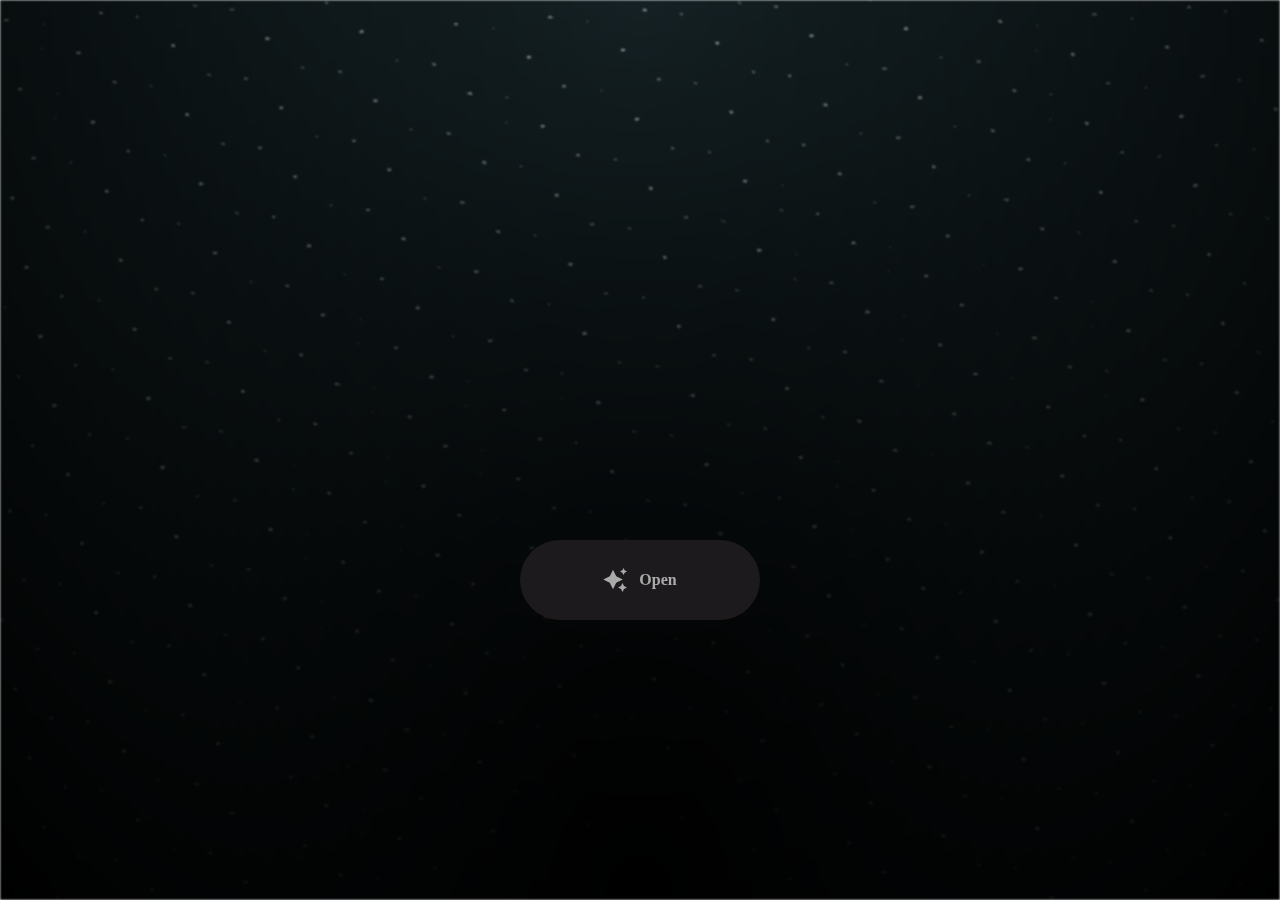
<file: flowers-for-someone-main/index.html>
<html lang="en">

<head>
  <meta charset="UTF-8">
  <meta name="viewport" content="width=device-width, initial-scale=1.0">
  <link rel="shortcut icon" href="images/474224126_966670042068655_6313735457146355794_n.jpg" type="image/x-icon">
  <link rel="stylesheet" href="css/index.css">

  <!-- Document Title -->
  <title>FOR MITAA</title>
</head>

<body>
  <!-- Background -->
  <div class="night"></div>

  <!-- Title -->
  <h1 class="title"></h1>
  <h2 class="b"><span id="b"></span></h2>

  <!-- Button -->
  <div style="position: absolute; top: 60vh; width: 100%; display: flex; justify-content: center;">
    <a href="flower.html" class="btn">
      <svg height="24" width="24" fill="#FFFFFF" viewBox="0 0 24 24" data-name="Layer 1" id="Layer_1" class="sparkle">
        <path
          d="M10,21.236,6.755,14.745.264,11.5,6.755,8.255,10,1.764l3.245,6.491L19.736,11.5l-6.491,3.245ZM18,21l1.5,3L21,21l3-1.5L21,18l-1.5-3L18,18l-3,1.5ZM19.333,4.667,20.5,7l1.167-2.333L24,3.5,21.667,2.333,20.5,0,19.333,2.333,17,3.5Z">
        </path>
      </svg>

      <span class="text">Open</span>
    </a>
  </div>

  <audio autoplay>
    
    <source src="/e.mp3" type="audio/MP3">
  
  </audio>

  <script src="js/index.js"></script>
</body>

</html>
</file>
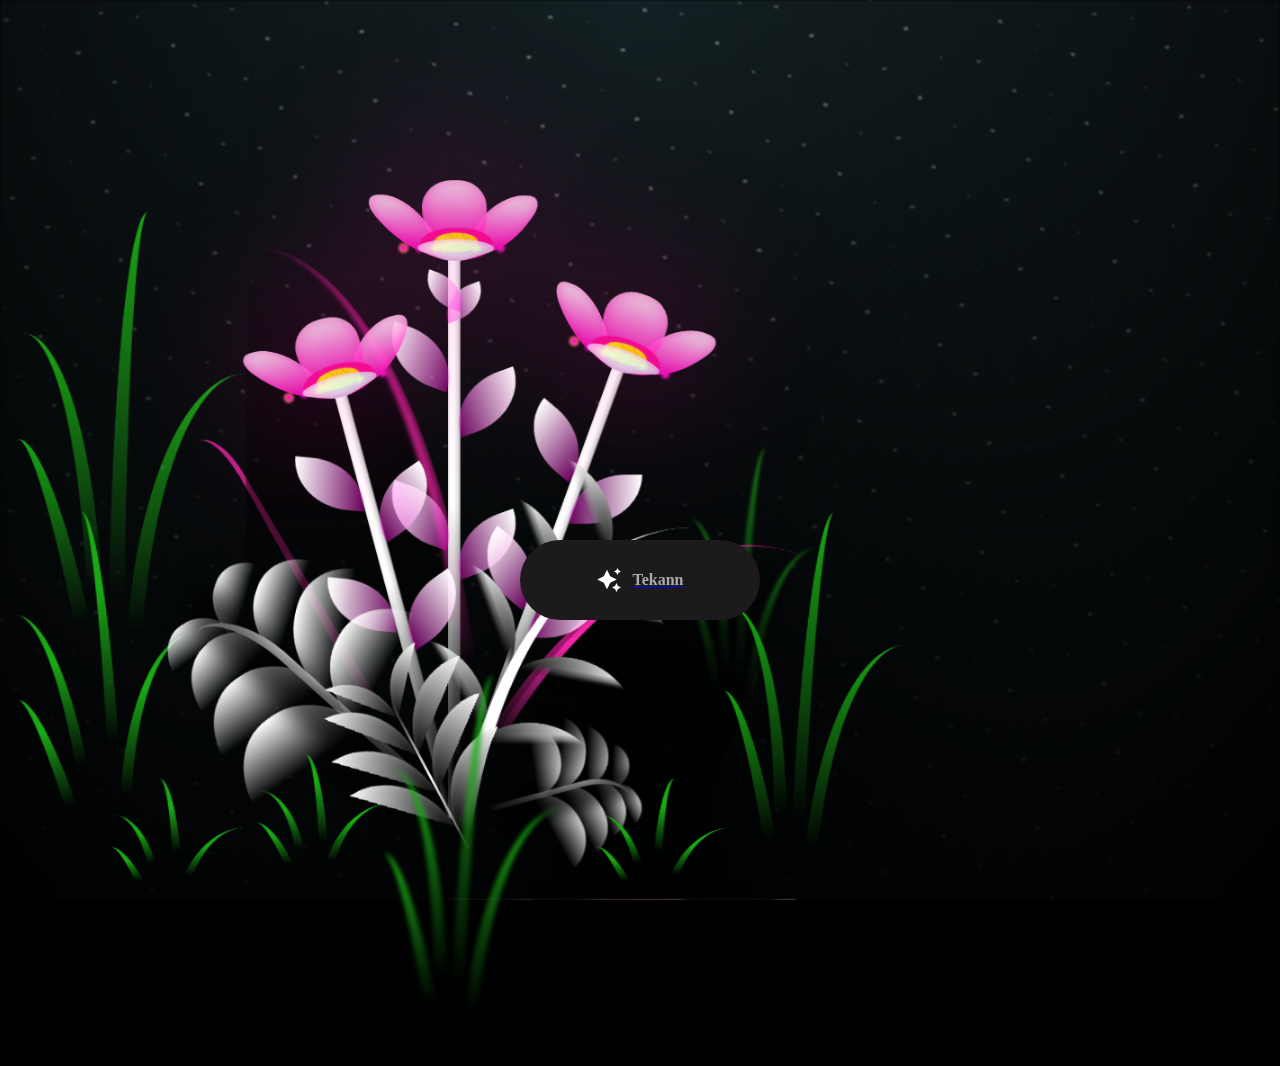
<file: flowers-for-someone-main/flower.html>
<!DOCTYPE html>
<html lang="en">

<head>
  <meta charset="UTF-8">
  <meta http-equiv="X-UA-Compatible" content="IE=edge">
  <meta name="viewport" content="width=device-width, initial-scale=1.0">
  <link rel="shortcut icon" href="images/474224126_966670042068655_6313735457146355794_n.jpg" type="image/x-icon">
  <link rel="stylesheet" href="css/style.css">

  <!-- Document Title -->
  <title>HBD SAYANG</title>
</head>

<body class="not-loaded">
  <!-- Background -->
  <div class="night"></div>

  <!-- Flower -->
  <div class="flowers">
    <div class="flower flower--1">
      <div class="flower__leafs flower__leafs--1">
        <div class="flower__leaf flower__leaf--1"></div>
        <div class="flower__leaf flower__leaf--2"></div>
        <div class="flower__leaf flower__leaf--3"></div>
        <div class="flower__leaf flower__leaf--4"></div>
        <div class="flower__white-circle"></div>

        <div class="flower__light flower__light--1"></div>
        <div class="flower__light flower__light--2"></div>
        <div class="flower__light flower__light--3"></div>
        <div class="flower__light flower__light--4"></div>
        <div class="flower__light flower__light--5"></div>
        <div class="flower__light flower__light--6"></div>
        <div class="flower__light flower__light--7"></div>
        <div class="flower__light flower__light--8"></div>

      </div>
      <div class="flower__line">
        <div class="flower__line__leaf flower__line__leaf--1"></div>
        <div class="flower__line__leaf flower__line__leaf--2"></div>
        <div class="flower__line__leaf flower__line__leaf--3"></div>
        <div class="flower__line__leaf flower__line__leaf--4"></div>
        <div class="flower__line__leaf flower__line__leaf--5"></div>
        <div class="flower__line__leaf flower__line__leaf--6"></div>
      </div>
    </div>

    <div class="flower flower--2">
      <div class="flower__leafs flower__leafs--2">
        <div class="flower__leaf flower__leaf--1"></div>
        <div class="flower__leaf flower__leaf--2"></div>
        <div class="flower__leaf flower__leaf--3"></div>
        <div class="flower__leaf flower__leaf--4"></div>
        <div class="flower__white-circle"></div>

        <div class="flower__light flower__light--1"></div>
        <div class="flower__light flower__light--2"></div>
        <div class="flower__light flower__light--3"></div>
        <div class="flower__light flower__light--4"></div>
        <div class="flower__light flower__light--5"></div>
        <div class="flower__light flower__light--6"></div>
        <div class="flower__light flower__light--7"></div>
        <div class="flower__light flower__light--8"></div>

      </div>
      <div class="flower__line">
        <div class="flower__line__leaf flower__line__leaf--1"></div>
        <div class="flower__line__leaf flower__line__leaf--2"></div>
        <div class="flower__line__leaf flower__line__leaf--3"></div>
        <div class="flower__line__leaf flower__line__leaf--4"></div>
      </div>
    </div>

    <div class="flower flower--3">
      <div class="flower__leafs flower__leafs--3">
        <div class="flower__leaf flower__leaf--1"></div>
        <div class="flower__leaf flower__leaf--2"></div>
        <div class="flower__leaf flower__leaf--3"></div>
        <div class="flower__leaf flower__leaf--4"></div>
        <div class="flower__white-circle"></div>

        <div class="flower__light flower__light--1"></div>
        <div class="flower__light flower__light--2"></div>
        <div class="flower__light flower__light--3"></div>
        <div class="flower__light flower__light--4"></div>
        <div class="flower__light flower__light--5"></div>
        <div class="flower__light flower__light--6"></div>
        <div class="flower__light flower__light--7"></div>
        <div class="flower__light flower__light--8"></div>

      </div>
      <div class="flower__line">
        <div class="flower__line__leaf flower__line__leaf--1"></div>
        <div class="flower__line__leaf flower__line__leaf--2"></div>
        <div class="flower__line__leaf flower__line__leaf--3"></div>
        <div class="flower__line__leaf flower__line__leaf--4"></div>
      </div>
    </div>

    <div class="grow-ans" style="--d:1.2s">
      <div class="flower__g-long">
        <div class="flower__g-long__top"></div>
        <div class="flower__g-long__bottom"></div>
      </div>
    </div>

    <div class="growing-grass">
      <div class="flower__grass flower__grass--1">
        <div class="flower__grass--top"></div>
        <div class="flower__grass--bottom"></div>
        <div class="flower__grass__leaf flower__grass__leaf--1"></div>
        <div class="flower__grass__leaf flower__grass__leaf--2"></div>
        <div class="flower__grass__leaf flower__grass__leaf--3"></div>
        <div class="flower__grass__leaf flower__grass__leaf--4"></div>
        <div class="flower__grass__leaf flower__grass__leaf--5"></div>
        <div class="flower__grass__leaf flower__grass__leaf--6"></div>
        <div class="flower__grass__leaf flower__grass__leaf--7"></div>
        <div class="flower__grass__leaf flower__grass__leaf--8"></div>
        <div class="flower__grass__overlay"></div>
      </div>
    </div>

    <div class="growing-grass">
      <div class="flower__grass flower__grass--2">
        <div class="flower__grass--top"></div>
        <div class="flower__grass--bottom"></div>
        <div class="flower__grass__leaf flower__grass__leaf--1"></div>
        <div class="flower__grass__leaf flower__grass__leaf--2"></div>
        <div class="flower__grass__leaf flower__grass__leaf--3"></div>
        <div class="flower__grass__leaf flower__grass__leaf--4"></div>
        <div class="flower__grass__leaf flower__grass__leaf--5"></div>
        <div class="flower__grass__leaf flower__grass__leaf--6"></div>
        <div class="flower__grass__leaf flower__grass__leaf--7"></div>
        <div class="flower__grass__leaf flower__grass__leaf--8"></div>
        <div class="flower__grass__overlay"></div>
      </div>
    </div>

    <div class="grow-ans" style="--d:2.4s">
      <div class="flower__g-right flower__g-right--1">
        <div class="leaf"></div>
      </div>
    </div>

    <div class="grow-ans" style="--d:2.8s">
      <div class="flower__g-right flower__g-right--2">
        <div class="leaf"></div>
      </div>
    </div>

    <div class="grow-ans" style="--d:2.8s">
      <div class="flower__g-front">
        <div class="flower__g-front__leaf-wrapper flower__g-front__leaf-wrapper--1">
          <div class="flower__g-front__leaf"></div>
        </div>
        <div class="flower__g-front__leaf-wrapper flower__g-front__leaf-wrapper--2">
          <div class="flower__g-front__leaf"></div>
        </div>
        <div class="flower__g-front__leaf-wrapper flower__g-front__leaf-wrapper--3">
          <div class="flower__g-front__leaf"></div>
        </div>
        <div class="flower__g-front__leaf-wrapper flower__g-front__leaf-wrapper--4">
          <div class="flower__g-front__leaf"></div>
        </div>
        <div class="flower__g-front__leaf-wrapper flower__g-front__leaf-wrapper--5">
          <div class="flower__g-front__leaf"></div>
        </div>
        <div class="flower__g-front__leaf-wrapper flower__g-front__leaf-wrapper--6">
          <div class="flower__g-front__leaf"></div>
        </div>
        <div class="flower__g-front__leaf-wrapper flower__g-front__leaf-wrapper--7">
          <div class="flower__g-front__leaf"></div>
        </div>
        <div class="flower__g-front__leaf-wrapper flower__g-front__leaf-wrapper--8">
          <div class="flower__g-front__leaf"></div>
        </div>
        <div class="flower__g-front__line"></div>
      </div>
    </div>

    <div class="grow-ans" style="--d:3.2s">
      <div class="flower__g-fr">
        <div class="leaf"></div>
        <div class="flower__g-fr__leaf flower__g-fr__leaf--1"></div>
        <div class="flower__g-fr__leaf flower__g-fr__leaf--2"></div>
        <div class="flower__g-fr__leaf flower__g-fr__leaf--3"></div>
        <div class="flower__g-fr__leaf flower__g-fr__leaf--4"></div>
        <div class="flower__g-fr__leaf flower__g-fr__leaf--5"></div>
        <div class="flower__g-fr__leaf flower__g-fr__leaf--6"></div>
        <div class="flower__g-fr__leaf flower__g-fr__leaf--7"></div>
        <div class="flower__g-fr__leaf flower__g-fr__leaf--8"></div>
      </div>
    </div>

    <div class="long-g long-g--0">
      <div class="grow-ans" style="--d:3s">
        <div class="leaf leaf--0"></div>
      </div>
      <div class="grow-ans" style="--d:2.2s">
        <div class="leaf leaf--1"></div>
      </div>
      <div class="grow-ans" style="--d:3.4s">
        <div class="leaf leaf--2"></div>
      </div>
      <div class="grow-ans" style="--d:3.6s">
        <div class="leaf leaf--3"></div>
      </div>
    </div>

    <div class="long-g long-g--1">
      <div class="grow-ans" style="--d:3.6s">
        <div class="leaf leaf--0"></div>
      </div>
      <div class="grow-ans" style="--d:3.8s">
        <div class="leaf leaf--1"></div>
      </div>
      <div class="grow-ans" style="--d:4s">
        <div class="leaf leaf--2"></div>
      </div>
      <div class="grow-ans" style="--d:4.2s">
        <div class="leaf leaf--3"></div>
      </div>
    </div>

    <div class="long-g long-g--2">
      <div class="grow-ans" style="--d:4s">
        <div class="leaf leaf--0"></div>
      </div>
      <div class="grow-ans" style="--d:4.2s">
        <div class="leaf leaf--1"></div>
      </div>
      <div class="grow-ans" style="--d:4.4s">
        <div class="leaf leaf--2"></div>
      </div>
      <div class="grow-ans" style="--d:4.6s">
        <div class="leaf leaf--3"></div>
      </div>
    </div>

    <div class="long-g long-g--3">
      <div class="grow-ans" style="--d:4s">
        <div class="leaf leaf--0"></div>
      </div>
      <div class="grow-ans" style="--d:4.2s">
        <div class="leaf leaf--1"></div>
      </div>
      <div class="grow-ans" style="--d:3s">
        <div class="leaf leaf--2"></div>
      </div>
      <div class="grow-ans" style="--d:3.6s">
        <div class="leaf leaf--3"></div>
      </div>
    </div>

    <div class="long-g long-g--4">
      <div class="grow-ans" style="--d:4s">
        <div class="leaf leaf--0"></div>
      </div>
      <div class="grow-ans" style="--d:4.2s">
        <div class="leaf leaf--1"></div>
      </div>
      <div class="grow-ans" style="--d:3s">
        <div class="leaf leaf--2"></div>
      </div>
      <div class="grow-ans" style="--d:3.6s">
        <div class="leaf leaf--3"></div>
      </div>
    </div>

    <div class="long-g long-g--5">
      <div class="grow-ans" style="--d:4s">
        <div class="leaf leaf--0"></div>
      </div>
      <div class="grow-ans" style="--d:4.2s">
        <div class="leaf leaf--1"></div>
      </div>
      <div class="grow-ans" style="--d:3s">
        <div class="leaf leaf--2"></div>
      </div>
      <div class="grow-ans" style="--d:3.6s">
        <div class="leaf leaf--3"></div>
      </div>
    </div>

    <div class="long-g long-g--6">
      <div class="grow-ans" style="--d:4.2s">
        <div class="leaf leaf--0"></div>
      </div>
      <div class="grow-ans" style="--d:4.4s">
        <div class="leaf leaf--1"></div>
      </div>
      <div class="grow-ans" style="--d:4.6s">
        <div class="leaf leaf--2"></div>
      </div>
      <div class="grow-ans" style="--d:4.8s">
        <div class="leaf leaf--3"></div>
      </div>
    </div>

    <div class="long-g long-g--7">
      <div class="grow-ans" style="--d:3s">
        <div class="leaf leaf--0"></div>
      </div>
      <div class="grow-ans" style="--d:3.2s">
        <div class="leaf leaf--1"></div>
      </div>
      <div class="grow-ans" style="--d:3.5s">
        <div class="leaf leaf--2"></div>
      </div>
      <div class="grow-ans" style="--d:3.6s">
        <div class="leaf leaf--3"></div>
      </div>
    </div>
  </div>

  <!-- Title -->
  <h1 class="title"></h1><span id="title"></span></h1>
</body>
<IMg>
<img src="images/474224126_966670042068655_6313735457146355794_n.jpg" alt="position" >
</IMg>

</html>
<!-- Button -->
<div style="position: absolute; top: 60vh; width: 100%; display: flex; justify-content: center;">
  <a href="hbd.html" class="btn">
    <svg height="24" width="24" fill="#FFFFFF" viewBox="0 0 24 24" data-name="Layer 1" id="Layer_1" class="sparkle">
      <path
        d="M10,21.236,6.755,14.745.264,11.5,6.755,8.255,10,1.764l3.245,6.491L19.736,11.5l-6.491,3.245ZM18,21l1.5,3L21,21l3-1.5L21,18l-1.5-3L18,18l-3,1.5ZM19.333,4.667,20.5,7l1.167-2.333L24,3.5,21.667,2.333,20.5,0,19.333,2.333,17,3.5Z">
      </path>
    </svg>

    <span class="text">Tekann</span>
  </a>
</div>

<audio autoplay>
    
  <source src="/aa.mp3" type="audio/MP3">

</audio>

<!-- Import Javascript -->
<script src="js/main.js"></script>
</file>
<file: flowers-for-someone-main/css/index.css>
*,
*::after,
*::before {
  padding: 0;
  margin: 0;
  box-sizing: border-box;
}

:root {
  --dark-color: #000;
}

.night {
  position: fixed;
  left: 50%;
  top: 0;
  transform: translateX(-50%);
  width: 100%;
  height: 100%;
  filter: blur(0.1vmin);
  background-image: radial-gradient(ellipse at top, transparent 0%, var(--dark-color)), radial-gradient(ellipse at bottom, var(--dark-color), rgba(145, 233, 255, 0.2)), repeating-linear-gradient(220deg, rgb(0, 0, 0) 0px, rgb(0, 0, 0) 19px, transparent 19px, transparent 22px), repeating-linear-gradient(189deg, rgb(0, 0, 0) 0px, rgb(0, 0, 0) 19px, transparent 19px, transparent 22px), repeating-linear-gradient(148deg, rgb(0, 0, 0) 0px, rgb(0, 0, 0) 19px, transparent 19px, transparent 22px), linear-gradient(90deg, rgb(255, 255, 250), rgb(240, 240, 240));
}

.title {
  position: absolute;
  top: 0;
  left: 0;
  color: white;
  font-family: 'Courier New', Courier, monospace;

  display: flex;
  flex-wrap: wrap;
  justify-content: center;
  align-content: center;
  align-items: center;

  width: 100%;
  height: 100vh;
  text-shadow: 0 0 20px white;
  letter-spacing: 0px;
}

@media (min-width: 500px) {
  .title {
    letter-spacing: 20px;
  }
}

@keyframes typing {
  from {
    opacity: 0;
  }

  to {
    opacity: 1;
  }
}

/* Terapkan animasi dengan delay */
.title span {
  opacity: 0;
  animation: typing 1s ease forwards;
  animation-delay: var(--delay);
}

a {
  text-decoration: none;
}

.btn {
  border: none;
  width: 15em;
  height: 5em;
  border-radius: 3em;
  display: flex;
  justify-content: center;
  align-items: center;
  gap: 12px;
  background: #1C1A1C;
  cursor: pointer;
  transition: all 450ms ease-in-out;
}

.sparkle {
  fill: #AAAAAA;
  transition: all 800ms ease;
}

.text {
  font-weight: 600;
  color: #AAAAAA;
  font-size: medium;
}

.btn:hover {
  background: linear-gradient(0deg, #A47CF3, #683FEA);
  box-shadow: inset 0px 1px 0px 0px rgba(255, 255, 255, 0.4),
    inset 0px -4px 0px 0px rgba(0, 0, 0, 0.2),
    0px 0px 0px 4px rgba(255, 255, 255, 0.2),
    0px 0px 180px 0px #9917FF;
  transform: translateY(-2px);
}

.btn:hover .text {
  color: white;
}

.btn:hover .sparkle {
  fill: white;
  transform: scale(1.2);
}
.b {
  position: absolute;
  width: 100%;
  text-align: center;
  margin-top: 50px;
  top: 0;
  left: 0;
  color: rgb(255, 255, 255);
  font-family: 'Courier New', Courier, monospace;
  font-size: 70px;
  text-shadow: 0px 0px 20px white;

}
</file>
<file: flowers-for-someone-main/css/style.css>
*,
*::after,
*::before {
  padding: 0;
  margin: 0;
  box-sizing: border-box;
}

:root {
  --dark-color: #000;
}

.title {
  position: absolute;
  width: 100%;
  text-align: center;
  margin-top: 50px;
  top: 0;
  left: 0;
  color: white;
  font-family: 'Courier New', Courier, monospace;
  font-size: 70px;
  text-shadow: 0px 0px 20px white;
}

body {
  display: flex;
  align-items: flex-end;
  justify-content: center;
  min-height: 100vh;
  background-color: var(--dark-color);
  overflow: hidden;
  perspective: 1000px;
}

.night {
  position: fixed;
  left: 50%;
  top: 0;
  transform: translateX(-50%);
  width: 100%;
  height: 100%;
  filter: blur(0.1vmin);
  background-image: radial-gradient(ellipse at top, transparent 0%, var(--dark-color)), radial-gradient(ellipse at bottom, var(--dark-color), rgba(145, 233, 255, 0.2)), repeating-linear-gradient(220deg, rgb(0, 0, 0) 0px, rgb(0, 0, 0) 19px, transparent 19px, transparent 22px), repeating-linear-gradient(189deg, rgb(0, 0, 0) 0px, rgb(0, 0, 0) 19px, transparent 19px, transparent 22px), repeating-linear-gradient(148deg, rgb(0, 0, 0) 0px, rgb(0, 0, 0) 19px, transparent 19px, transparent 22px), linear-gradient(90deg, rgb(255, 255, 250), rgb(240, 240, 240));
}

.flowers {
  position: relative;
  transform: scale(0.9);
}

.flower {
  position: absolute;
  bottom: 10vmin;
  transform-origin: bottom center;
  z-index: 10;
  --fl-speed: 0.8s;
}

.flower--1 {
  animation: moving-flower-1 4s linear infinite;
}

.flower--1 .flower__line {
  height: 70vmin;
  animation-delay: 0.3s;
}

.flower--1 .flower__line__leaf--1 {
  animation: blooming-leaf-right var(--fl-speed) 1.6s backwards;
}

.flower--1 .flower__line__leaf--2 {
  animation: blooming-leaf-right var(--fl-speed) 1.4s backwards;
}

.flower--1 .flower__line__leaf--3 {
  animation: blooming-leaf-left var(--fl-speed) 1.2s backwards;
}

.flower--1 .flower__line__leaf--4 {
  animation: blooming-leaf-left var(--fl-speed) 1s backwards;
}

.flower--1 .flower__line__leaf--5 {
  animation: blooming-leaf-right var(--fl-speed) 1.8s backwards;
}

.flower--1 .flower__line__leaf--6 {
  animation: blooming-leaf-left var(--fl-speed) 2s backwards;
}

.flower--2 {
  left: 50%;
  transform: rotate(20deg);
  animation: moving-flower-2 4s linear infinite;
}

.flower--2 .flower__line {
  height: 60vmin;
  animation-delay: 0.6s;
}

.flower--2 .flower__line__leaf--1 {
  animation: blooming-leaf-right var(--fl-speed) 1.9s backwards;
}

.flower--2 .flower__line__leaf--2 {
  animation: blooming-leaf-right var(--fl-speed) 1.7s backwards;
}

.flower--2 .flower__line__leaf--3 {
  animation: blooming-leaf-left var(--fl-speed) 1.5s backwards;
}

.flower--2 .flower__line__leaf--4 {
  animation: blooming-leaf-left var(--fl-speed) 1.3s backwards;
}

.flower--3 {
  left: 50%;
  transform: rotate(-15deg);
  animation: moving-flower-3 4s linear infinite;
}

.flower--3 .flower__line {
  animation-delay: 0.9s;
}

.flower--3 .flower__line__leaf--1 {
  animation: blooming-leaf-right var(--fl-speed) 2.5s backwards;
}

.flower--3 .flower__line__leaf--2 {
  animation: blooming-leaf-right var(--fl-speed) 2.3s backwards;
}

.flower--3 .flower__line__leaf--3 {
  animation: blooming-leaf-left var(--fl-speed) 2.1s backwards;
}

.flower--3 .flower__line__leaf--4 {
  animation: blooming-leaf-left var(--fl-speed) 1.9s backwards;
}

.flower__leafs {
  position: relative;
  animation: blooming-flower 2s backwards;
}

.flower__leafs--1 {
  animation-delay: 1.1s;
}

.flower__leafs--2 {
  animation-delay: 1.4s;
}

.flower__leafs--3 {
  animation-delay: 1.7s;
}

.flower__leafs::after {
  content: "";
  position: absolute;
  left: 0;
  top: 0;
  transform: translate(-50%, -100%);
  width: 8vmin;
  height: 8vmin;
  background-color: #ff0095;
  filter: blur(10vmin);
}

.flower__leaf {
  position: absolute;
  bottom: 0;
  left: 50%;
  width: 8vmin;
  height: 11vmin;
  border-radius: 51% 49% 47% 53%/44% 45% 55% 69%;
  background-color: #a7ffee;
  background-image: linear-gradient(to top, #ff00bf, #fff);
  transform-origin: bottom center;
  opacity: 0.9;
  box-shadow: inset 0 0 2vmin rgba(255, 0, 179, 0.5);
}

.flower__leaf--1 {
  transform: translate(-10%, 1%) rotateY(40deg) rotateX(-50deg);
}

.flower__leaf--2 {
  transform: translate(-50%, -4%) rotateX(40deg);
}

.flower__leaf--3 {
  transform: translate(-90%, 0%) rotateY(45deg) rotateX(50deg);
}

.flower__leaf--4 {
  width: 8vmin;
  height: 8vmin;
  transform-origin: bottom left;
  border-radius: 4vmin 10vmin 4vmin 4vmin;
  transform: translate(0%, 18%) rotateX(70deg) rotate(-43deg);
  background-image: linear-gradient(to top, rgba(255, 2555, 255, 0.4), #fff);
  z-index: 1;
  opacity: 0.8;
  -webkit-transform: translate(0%, 18%) rotateX(70deg) rotate(-43deg);
  -moz-transform: translate(0%, 18%) rotateX(70deg) rotate(-43deg);
  -ms-transform: translate(0%, 18%) rotateX(70deg) rotate(-43deg);
  -o-transform: translate(0%, 18%) rotateX(70deg) rotate(-43deg);
}

.flower__white-circle {
  position: absolute;
  left: -3.5vmin;
  top: -3vmin;
  width: 9vmin;
  height: 4vmin;
  border-radius: 50%;
  background-color: #f00e92;
}

.flower__white-circle::after {
  content: "";
  position: absolute;
  left: 50%;
  top: 45%;
  transform: translate(-50%, -50%);
  width: 60%;
  height: 60%;
  border-radius: inherit;
  background-image: repeating-linear-gradient(135deg, rgba(0, 0, 0, 0.03) 0px, rgba(0, 0, 0, 0.03) 1px, transparent 1px, transparent 12px), repeating-linear-gradient(45deg, rgba(0, 0, 0, 0.03) 0px, rgba(0, 0, 0, 0.03) 1px, transparent 1px, transparent 12px), repeating-linear-gradient(67.5deg, rgba(0, 0, 0, 0.03) 0px, rgba(0, 0, 0, 0.03) 1px, transparent 1px, transparent 12px), repeating-linear-gradient(135deg, rgba(0, 0, 0, 0.03) 0px, rgba(0, 0, 0, 0.03) 1px, transparent 1px, transparent 12px), repeating-linear-gradient(45deg, rgba(0, 0, 0, 0.03) 0px, rgba(0, 0, 0, 0.03) 1px, transparent 1px, transparent 12px), repeating-linear-gradient(112.5deg, rgba(0, 0, 0, 0.03) 0px, rgba(0, 0, 0, 0.03) 1px, transparent 1px, transparent 12px), repeating-linear-gradient(112.5deg, rgba(0, 0, 0, 0.03) 0px, rgba(0, 0, 0, 0.03) 1px, transparent 1px, transparent 12px), repeating-linear-gradient(45deg, rgba(0, 0, 0, 0.03) 0px, rgba(0, 0, 0, 0.03) 1px, transparent 1px, transparent 12px), repeating-linear-gradient(22.5deg, rgba(0, 0, 0, 0.03) 0px, rgba(0, 0, 0, 0.03) 1px, transparent 1px, transparent 12px), repeating-linear-gradient(45deg, rgba(0, 0, 0, 0.03) 0px, rgba(0, 0, 0, 0.03) 1px, transparent 1px, transparent 12px), repeating-linear-gradient(22.5deg, rgba(0, 0, 0, 0.03) 0px, rgba(0, 0, 0, 0.03) 1px, transparent 1px, transparent 12px), repeating-linear-gradient(135deg, rgba(0, 0, 0, 0.03) 0px, rgba(0, 0, 0, 0.03) 1px, transparent 1px, transparent 12px), repeating-linear-gradient(157.5deg, rgba(0, 0, 0, 0.03) 0px, rgba(0, 0, 0, 0.03) 1px, transparent 1px, transparent 12px), repeating-linear-gradient(67.5deg, rgba(0, 0, 0, 0.03) 0px, rgba(0, 0, 0, 0.03) 1px, transparent 1px, transparent 12px), repeating-linear-gradient(67.5deg, rgba(0, 0, 0, 0.03) 0px, rgba(0, 0, 0, 0.03) 1px, transparent 1px, transparent 12px), linear-gradient(90deg, rgb(255, 235, 18), rgb(255, 206, 0));
}

.flower__line {
  height: 55vmin;
  width: 1.5vmin;
  background-image: linear-gradient(to left, rgba(0, 0, 0, 0.2), transparent, rgba(255, 255, 255, 0.2)), linear-gradient(to top, transparent 10%, #fff, #fff);
  box-shadow: inset 0 0 2px rgba(0, 0, 0, 0.5);
  animation: grow-flower-tree 4s backwards;
}

.flower__line__leaf {
  --w: 7vmin;
  --h: calc(var(--w) + 2vmin);
  position: absolute;
  top: 20%;
  left: 90%;
  width: var(--w);
  height: var(--h);
  border-top-right-radius: var(--h);
  border-bottom-left-radius: var(--h);
  background-image: linear-gradient(to top, rgba(255, 0, 217, 0.4), #fff);
}

.flower__line__leaf--1 {
  transform: rotate(70deg) rotateY(30deg);
}

.flower__line__leaf--2 {
  top: 45%;
  transform: rotate(70deg) rotateY(30deg);
}

.flower__line__leaf--3,
.flower__line__leaf--4,
.flower__line__leaf--6 {
  border-top-right-radius: 0;
  border-bottom-left-radius: 0;
  border-top-left-radius: var(--h);
  border-bottom-right-radius: var(--h);
  left: -460%;
  top: 12%;
  transform: rotate(-70deg) rotateY(30deg);
}

.flower__line__leaf--4 {
  top: 40%;
}

.flower__line__leaf--5 {
  top: 0;
  transform-origin: left;
  transform: rotate(70deg) rotateY(30deg) scale(0.6);
}

.flower__line__leaf--6 {
  top: -2%;
  left: -450%;
  transform-origin: right;
  transform: rotate(-70deg) rotateY(30deg) scale(0.6);
}

.flower__light {
  position: absolute;
  bottom: 0vmin;
  width: 1vmin;
  height: 1vmin;
  background-color: rgb(255, 251, 0);
  border-radius: 50%;
  filter: blur(0.2vmin);
  animation: light-ans 4s linear infinite backwards;
}

.flower__light:nth-child(odd) {
  background-color: #f116be;
}

.flower__light--1 {
  left: -2vmin;
  animation-delay: 1s;
}

.flower__light--2 {
  left: 3vmin;
  animation-delay: 0.5s;
}

.flower__light--3 {
  left: -6vmin;
  animation-delay: 0.3s;
}

.flower__light--4 {
  left: 6vmin;
  animation-delay: 0.9s;
}

.flower__light--5 {
  left: -1vmin;
  animation-delay: 1.5s;
}

.flower__light--6 {
  left: -4vmin;
  animation-delay: 3s;
}

.flower__light--7 {
  left: 3vmin;
  animation-delay: 2s;
}

.flower__light--8 {
  left: -6vmin;
  animation-delay: 3.5s;
}

.flower__grass {
  --c: #fff;
  --line-w: 1.5vmin;
  position: absolute;
  bottom: 12vmin;
  left: -7vmin;
  display: flex;
  flex-direction: column;
  align-items: flex-end;
  z-index: 20;
  transform-origin: bottom center;
  transform: rotate(-48deg) rotateY(40deg);
}

.flower__grass--1 {
  animation: moving-grass 2s linear infinite;
}

.flower__grass--2 {
  left: 2vmin;
  bottom: 10vmin;
  transform: scale(0.5) rotate(75deg) rotateX(10deg) rotateY(-200deg);
  opacity: 0.8;
  z-index: 0;
  animation: moving-grass--2 1.5s linear infinite;
}

.flower__grass--top {
  width: 7vmin;
  height: 10vmin;
  border-top-right-radius: 100%;
  border-right: var(--line-w) solid var(--c);
  transform-origin: bottom center;
  transform: rotate(-2deg);
}

.flower__grass--bottom {
  margin-top: -2px;
  width: var(--line-w);
  height: 25vmin;
  background-image: linear-gradient(to top, transparent, var(--c));
}

.flower__grass__leaf {
  --size: 10vmin;
  position: absolute;
  width: calc(var(--size) * 2.1);
  height: var(--size);
  border-top-left-radius: var(--size);
  border-top-right-radius: var(--size);
  background-image: linear-gradient(to top, transparent, transparent 30%, var(--c));
  z-index: 100;
}

.flower__grass__leaf--1 {
  top: -6%;
  left: 30%;
  --size: 6vmin;
  transform: rotate(-20deg);
  animation: growing-grass-ans--1 2s 2.6s backwards;
}

@keyframes growing-grass-ans--1 {
  0% {
    transform-origin: bottom left;
    transform: rotate(-20deg) scale(0);
  }
}

.flower__grass__leaf--2 {
  top: -5%;
  left: -110%;
  --size: 6vmin;
  transform: rotate(10deg);
  animation: growing-grass-ans--2 2s 2.4s linear backwards;
}

@keyframes growing-grass-ans--2 {
  0% {
    transform-origin: bottom right;
    transform: rotate(10deg) scale(0);
  }
}

.flower__grass__leaf--3 {
  top: 5%;
  left: 60%;
  --size: 8vmin;
  transform: rotate(-18deg) rotateX(-20deg);
  animation: growing-grass-ans--3 2s 2.2s linear backwards;
}

@keyframes growing-grass-ans--3 {
  0% {
    transform-origin: bottom left;
    transform: rotate(-18deg) rotateX(-20deg) scale(0);
  }
}

.flower__grass__leaf--4 {
  top: 6%;
  left: -135%;
  --size: 8vmin;
  transform: rotate(2deg);
  animation: growing-grass-ans--4 2s 2s linear backwards;
}

@keyframes growing-grass-ans--4 {
  0% {
    transform-origin: bottom right;
    transform: rotate(2deg) scale(0);
  }
}

.flower__grass__leaf--5 {
  top: 20%;
  left: 60%;
  --size: 10vmin;
  transform: rotate(-24deg) rotateX(-20deg);
  animation: growing-grass-ans--5 2s 1.8s linear backwards;
}

@keyframes growing-grass-ans--5 {
  0% {
    transform-origin: bottom left;
    transform: rotate(-24deg) rotateX(-20deg) scale(0);
  }
}

.flower__grass__leaf--6 {
  top: 22%;
  left: -180%;
  --size: 10vmin;
  transform: rotate(10deg);
  animation: growing-grass-ans--6 2s 1.6s linear backwards;
}

@keyframes growing-grass-ans--6 {
  0% {
    transform-origin: bottom right;
    transform: rotate(10deg) scale(0);
  }
}

.flower__grass__leaf--7 {
  top: 39%;
  left: 70%;
  --size: 10vmin;
  transform: rotate(-10deg);
  animation: growing-grass-ans--7 2s 1.4s linear backwards;
}

@keyframes growing-grass-ans--7 {
  0% {
    transform-origin: bottom left;
    transform: rotate(-10deg) scale(0);
  }
}

.flower__grass__leaf--8 {
  top: 40%;
  left: -215%;
  --size: 11vmin;
  transform: rotate(10deg);
  animation: growing-grass-ans--8 2s 1.2s linear backwards;
}

@keyframes growing-grass-ans--8 {
  0% {
    transform-origin: bottom right;
    transform: rotate(10deg) scale(0);
  }
}

.flower__grass__overlay {
  position: absolute;
  top: -10%;
  right: 0%;
  width: 100%;
  height: 100%;
  background-color: rgba(0, 0, 0, 0.6);
  filter: blur(1.5vmin);
  z-index: 100;
}

.flower__g-long {
  --w: 2vmin;
  --h: 6vmin;
  --c: #c02286;
  position: absolute;
  bottom: 10vmin;
  left: -3vmin;
  transform-origin: bottom center;
  transform: rotate(-30deg) rotateY(-20deg);
  display: flex;
  flex-direction: column;
  align-items: flex-end;
  animation: flower-g-long-ans 3s linear infinite;
}

@keyframes flower-g-long-ans {

  0%,
  100% {
    transform: rotate(-30deg) rotateY(-20deg);
  }

  50% {
    transform: rotate(-32deg) rotateY(-20deg);
  }
}

.flower__g-long__top {
  top: calc(var(--h) * -1);
  width: calc(var(--w) + 1vmin);
  height: var(--h);
  border-top-right-radius: 100%;
  border-right: 0.7vmin solid var(--c);
  transform: translate(-0.7vmin, 1vmin);
}

.flower__g-long__bottom {
  width: var(--w);
  height: 50vmin;
  transform-origin: bottom center;
  background-image: linear-gradient(to top, transparent 30%, var(--c));
  box-shadow: inset 0 0 2px rgba(0, 0, 0, 0.5);
  -webkit-clip-path: polygon(35% 0, 65% 1%, 100% 100%, 0% 100%);
  clip-path: polygon(35% 0, 65% 1%, 100% 100%, 0% 100%);
}

.flower__g-right {
  position: absolute;
  bottom: 6vmin;
  left: -2vmin;
  transform-origin: bottom left;
  transform: rotate(20deg);
}

.flower__g-right .leaf {
  width: 30vmin;
  height: 50vmin;
  border-top-left-radius: 100%;
  border-left: 2vmin groove #f527a9;
  background-image: linear-gradient(to bottom, transparent, var(--dark-color) 60%);
  -webkit-mask-image: linear-gradient(to top, transparent 30%, #fff 60%);
}

.flower__g-right--1 {
  animation: flower-g-right-ans 2.5s linear infinite;
}

.flower__g-right--2 {
  left: 5vmin;
  transform: rotateY(-180deg);
  animation: flower-g-right-ans--2 3s linear infinite;
}

.flower__g-right--2 .leaf {
  height: 75vmin;
  filter: blur(0.3vmin);
  opacity: 0.8;
}

@keyframes flower-g-right-ans {

  0%,
  100% {
    transform: rotate(20deg);
  }

  50% {
    transform: rotate(24deg) rotateX(-20deg);
  }
}

@keyframes flower-g-right-ans--2 {

  0%,
  100% {
    transform: rotateY(-180deg) rotate(0deg) rotateX(-20deg);
  }

  50% {
    transform: rotateY(-180deg) rotate(6deg) rotateX(-20deg);
  }
}

.flower__g-front {
  position: absolute;
  bottom: 6vmin;
  left: 2.5vmin;
  z-index: 100;
  transform-origin: bottom center;
  transform: rotate(-28deg) rotateY(30deg) scale(1.04);
  animation: flower__g-front-ans 2s linear infinite;
}

@keyframes flower__g-front-ans {

  0%,
  100% {
    transform: rotate(-28deg) rotateY(30deg) scale(1.04);
  }

  50% {
    transform: rotate(-35deg) rotateY(40deg) scale(1.04);
  }
}

.flower__g-front__line {
  width: 0.3vmin;
  height: 20vmin;
  background-image: linear-gradient(to top, transparent, #fff, transparent 100%);
  position: relative;
}

.flower__g-front__leaf-wrapper {
  position: absolute;
  top: 0;
  left: 0;
  transform-origin: bottom left;
  transform: rotate(10deg);
}

.flower__g-front__leaf-wrapper:nth-child(even) {
  left: 0vmin;
  transform: rotateY(-180deg) rotate(5deg);
  animation: flower__g-front__leaf-left-ans 1s ease-in backwards;
}

.flower__g-front__leaf-wrapper:nth-child(odd) {
  animation: flower__g-front__leaf-ans 1s ease-in backwards;
}

.flower__g-front__leaf-wrapper--1 {
  top: -8vmin;
  transform: scale(0.7);
  animation: flower__g-front__leaf-ans 1s 5.5s ease-in backwards !important;
}

.flower__g-front__leaf-wrapper--2 {
  top: -8vmin;
  transform: rotateY(-180deg) scale(0.7) !important;
  animation: flower__g-front__leaf-left-ans-2 1s 4.6s ease-in backwards !important;
}

.flower__g-front__leaf-wrapper--3 {
  top: -3vmin;
  animation: flower__g-front__leaf-ans 1s 4.6s ease-in backwards;
}

.flower__g-front__leaf-wrapper--4 {
  top: -3vmin;
  transform: rotateY(-180deg) scale(0.9) !important;
  animation: flower__g-front__leaf-left-ans-2 1s 4.6s ease-in backwards !important;
}

@keyframes flower__g-front__leaf-left-ans-2 {
  0% {
    transform: rotateY(-180deg) scale(0);
  }
}

.flower__g-front__leaf-wrapper--5,
.flower__g-front__leaf-wrapper--6 {
  top: 2vmin;
}

.flower__g-front__leaf-wrapper--7,
.flower__g-front__leaf-wrapper--8 {
  top: 6.5vmin;
}

.flower__g-front__leaf-wrapper--2 {
  animation-delay: 5.2s !important;
}

.flower__g-front__leaf-wrapper--3 {
  animation-delay: 4.9s !important;
}

.flower__g-front__leaf-wrapper--5 {
  animation-delay: 4.3s !important;
}

.flower__g-front__leaf-wrapper--6 {
  animation-delay: 4.1s !important;
}

.flower__g-front__leaf-wrapper--7 {
  animation-delay: 3.8s !important;
}

.flower__g-front__leaf-wrapper--8 {
  animation-delay: 3.5s !important;
}

@keyframes flower__g-front__leaf-ans {
  0% {
    transform: rotate(10deg) scale(0);
  }
}

@keyframes flower__g-front__leaf-left-ans {
  0% {
    transform: rotateY(-180deg) rotate(5deg) scale(0);
  }
}

.flower__g-front__leaf {
  width: 10vmin;
  height: 10vmin;
  border-radius: 100% 0% 0% 100%/100% 100% 0% 0%;
  box-shadow: inset 0 2px 1vmin hsla(0, 0%, 100%, 0.2);
  background-image: linear-gradient(to bottom left, transparent, var(--dark-color)), linear-gradient(to bottom right, #fff 50%, transparent 50%, transparent);
  -webkit-mask-image: linear-gradient(to bottom right, #fff 50%, transparent 50%, transparent);
  mask-image: linear-gradient(to bottom right, #fff 50%, transparent 50%, transparent);
}

.flower__g-fr {
  position: absolute;
  bottom: -4vmin;
  left: vmin;
  transform-origin: bottom left;
  z-index: 10;
  animation: flower__g-fr-ans 2s linear infinite;
}

@keyframes flower__g-fr-ans {

  0%,
  100% {
    transform: rotate(2deg);
  }

  50% {
    transform: rotate(4deg);
    -webkit-transform: rotate(4deg);
    -moz-transform: rotate(4deg);
    -ms-transform: rotate(4deg);
    -o-transform: rotate(4deg);
  }
}

.flower__g-fr .leaf {
  width: 30vmin;
  height: 50vmin;
  border-top-left-radius: 100%;
  border-left: 2vmin solid #fff;
  -webkit-mask-image: linear-gradient(to top, transparent 25%, #fff 50%);
  position: relative;
  z-index: 1;
}

.flower__g-fr__leaf {
  position: absolute;
  top: 0;
  left: 0;
  width: 10vmin;
  height: 10vmin;
  border-radius: 100% 0% 0% 100%/100% 100% 0% 0%;
  box-shadow: inset 0 2px 1vmin hsla(0, 0%, 100%, 0.2);
  background-image: linear-gradient(to bottom left, transparent, var(--dark-color) 98%), linear-gradient(to bottom right, #fff 45%, transparent 50%, transparent);
  -webkit-mask-image: linear-gradient(135deg, #fff 40%, transparent 50%, transparent);
}

.flower__g-fr__leaf--1 {
  left: 20vmin;
  transform: rotate(45deg);
  animation: flower__g-fr-leaft-ans-1 0.5s 5.2s linear backwards;
}

@keyframes flower__g-fr-leaft-ans-1 {
  0% {
    transform-origin: left;
    transform: rotate(45deg) scale(0);
  }
}

.flower__g-fr__leaf--2 {
  left: 12vmin;
  top: -7vmin;
  transform: rotate(25deg) rotateY(-180deg);
  animation: flower__g-fr-leaft-ans-6 0.5s 5s linear backwards;
}

.flower__g-fr__leaf--3 {
  left: 15vmin;
  top: 6vmin;
  transform: rotate(55deg);
  animation: flower__g-fr-leaft-ans-5 0.5s 4.8s linear backwards;
}

.flower__g-fr__leaf--4 {
  left: 6vmin;
  top: -2vmin;
  transform: rotate(25deg) rotateY(-180deg);
  animation: flower__g-fr-leaft-ans-6 0.5s 4.6s linear backwards;
}

.flower__g-fr__leaf--5 {
  left: 10vmin;
  top: 14vmin;
  transform: rotate(55deg);
  animation: flower__g-fr-leaft-ans-5 0.5s 4.4s linear backwards;
}

@keyframes flower__g-fr-leaft-ans-5 {
  0% {
    transform-origin: left;
    transform: rotate(55deg) scale(0);
  }
}

.flower__g-fr__leaf--6 {
  left: 0vmin;
  top: 6vmin;
  transform: rotate(25deg) rotateY(-180deg);
  animation: flower__g-fr-leaft-ans-6 0.5s 4.2s linear backwards;
}

@keyframes flower__g-fr-leaft-ans-6 {
  0% {
    transform-origin: right;
    transform: rotate(25deg) rotateY(-180deg) scale(0);
  }
}

.flower__g-fr__leaf--7 {
  left: 5vmin;
  top: 22vmin;
  transform: rotate(45deg);
  animation: flower__g-fr-leaft-ans-7 0.5s 4s linear backwards;
}

@keyframes flower__g-fr-leaft-ans-7 {
  0% {
    transform-origin: left;
    transform: rotate(45deg) scale(0);
  }
}

.flower__g-fr__leaf--8 {
  left: -4vmin;
  top: 15vmin;
  transform: rotate(15deg) rotateY(-180deg);
  animation: flower__g-fr-leaft-ans-8 0.5s 3.8s linear backwards;
}

@keyframes flower__g-fr-leaft-ans-8 {
  0% {
    transform-origin: right;
    transform: rotate(15deg) rotateY(-180deg) scale(0);
  }
}

.long-g {
  position: absolute;
  bottom: 25vmin;
  left: -42vmin;
  transform-origin: bottom left;
}

.long-g--1 {
  bottom: 0vmin;
  transform: scale(0.8) rotate(-5deg);
}

.long-g--1 .leaf {
  -webkit-mask-image: linear-gradient(to top, transparent 40%, #fff 80%) !important;
}

.long-g--1 .leaf--1 {
  --w: 5vmin;
  --h: 60vmin;
  left: -2vmin;
  transform: rotate(3deg) rotateY(-180deg);
}

.long-g--2,
.long-g--3 {
  bottom: -3vmin;
  left: -35vmin;
  transform-origin: center;
  transform: scale(0.6) rotateX(60deg);
}

.long-g--2 .leaf,
.long-g--3 .leaf {
  -webkit-mask-image: linear-gradient(to top, transparent 50%, #fff 80%) !important;
}

.long-g--2 .leaf--1,
.long-g--3 .leaf--1 {
  left: -1vmin;
  transform: rotateY(-180deg);
}

.long-g--3 {
  left: -17vmin;
  bottom: 0vmin;
}

.long-g--3 .leaf {
  -webkit-mask-image: linear-gradient(to top, transparent 40%, #fff 80%) !important;
}

.long-g--4 {
  left: 25vmin;
  bottom: -3vmin;
  transform-origin: center;
  transform: scale(0.6) rotateX(60deg);
}

.long-g--4 .leaf {
  -webkit-mask-image: linear-gradient(to top, transparent 50%, #fff 80%) !important;
}

.long-g--5 {
  left: 42vmin;
  bottom: 0vmin;
  transform: scale(0.8) rotate(2deg);
}

.long-g--6 {
  left: 0vmin;
  bottom: -20vmin;
  z-index: 100;
  filter: blur(0.3vmin);
  transform: scale(0.8) rotate(2deg);
}

.long-g--7 {
  left: 35vmin;
  bottom: 20vmin;
  z-index: -1;
  filter: blur(0.3vmin);
  transform: scale(0.6) rotate(2deg);
  opacity: 0.7;
}

.long-g .leaf {
  --w: 15vmin;
  --h: 40vmin;
  --c: #1aaa15;
  position: absolute;
  bottom: 0;
  width: var(--w);
  height: var(--h);
  border-top-left-radius: 100%;
  border-left: 2vmin solid var(--c);
  -webkit-mask-image: linear-gradient(to top, transparent 20%, var(--dark-color));
  transform-origin: bottom center;
}

.long-g .leaf--0 {
  left: 2vmin;
  animation: leaf-ans-1 4s linear infinite;
}

.long-g .leaf--1 {
  --w: 5vmin;
  --h: 60vmin;
  animation: leaf-ans-1 4s linear infinite;
}

.long-g .leaf--2 {
  --w: 10vmin;
  --h: 40vmin;
  left: -0.5vmin;
  bottom: 5vmin;
  transform-origin: bottom left;
  transform: rotateY(-180deg);
  animation: leaf-ans-2 3s linear infinite;
}

.long-g .leaf--3 {
  --w: 5vmin;
  --h: 30vmin;
  left: -1vmin;
  bottom: 3.2vmin;
  transform-origin: bottom left;
  transform: rotate(-10deg) rotateY(-180deg);
  animation: leaf-ans-3 3s linear infinite;
}

@keyframes leaf-ans-1 {

  0%,
  100% {
    transform: rotate(-5deg) scale(1);
  }

  50% {
    transform: rotate(5deg) scale(1.1);
  }
}

@keyframes leaf-ans-2 {

  0%,
  100% {
    transform: rotateY(-180deg) rotate(5deg);
  }

  50% {
    transform: rotateY(-180deg) rotate(0deg) scale(1.1);
  }
}

@keyframes leaf-ans-3 {

  0%,
  100% {
    transform: rotate(-10deg) rotateY(-180deg);
  }

  50% {
    transform: rotate(-20deg) rotateY(-180deg);
  }
}

.grow-ans {
  animation: grow-ans 2s var(--d) backwards;
}

@keyframes grow-ans {
  0% {
    transform: scale(0);
    opacity: 0;
  }
}

@keyframes light-ans {
  0% {
    opacity: 0;
    transform: translateY(0vmin);
  }

  25% {
    opacity: 1;
    transform: translateY(-5vmin) translateX(-2vmin);
  }

  50% {
    opacity: 1;
    transform: translateY(-15vmin) translateX(2vmin);
    filter: blur(0.2vmin);
  }

  75% {
    transform: translateY(-20vmin) translateX(-2vmin);
    filter: blur(0.2vmin);
  }

  100% {
    transform: translateY(-30vmin);
    opacity: 0;
    filter: blur(1vmin);
  }
}

@keyframes moving-flower-1 {

  0%,
  100% {
    transform: rotate(2deg);
  }

  50% {
    transform: rotate(-2deg);
  }
}

@keyframes moving-flower-2 {

  0%,
  100% {
    transform: rotate(18deg);
  }

  50% {
    transform: rotate(14deg);
  }
}

@keyframes moving-flower-3 {

  0%,
  100% {
    transform: rotate(-18deg);
  }

  50% {
    transform: rotate(-20deg) rotateY(-10deg);
  }
}

@keyframes blooming-leaf-right {
  0% {
    transform-origin: left;
    transform: rotate(70deg) rotateY(30deg) scale(0);
  }
}

@keyframes blooming-leaf-left {
  0% {
    transform-origin: right;
    transform: rotate(-70deg) rotateY(30deg) scale(0);
  }
}

@keyframes grow-flower-tree {
  0% {
    height: 0;
    border-radius: 1vmin;
  }
}

@keyframes blooming-flower {
  0% {
    transform: scale(0);
  }
}

@keyframes moving-grass {

  0%,
  100% {
    transform: rotate(-48deg) rotateY(40deg);
  }

  50% {
    transform: rotate(-50deg) rotateY(40deg);
  }
}

@keyframes moving-grass--2 {

  0%,
  100% {
    transform: scale(0.5) rotate(75deg) rotateX(10deg) rotateY(-200deg);
  }

  50% {
    transform: scale(0.5) rotate(79deg) rotateX(10deg) rotateY(-200deg);
  }
}

.growing-grass {
  animation: growing-grass-ans 1s 2s backwards;
}

@keyframes growing-grass-ans {
  0% {
    transform: scale(0);
  }
}

.not-loaded * {
  animation-play-state: paused !important;
}

.btn:hover {
  background: linear-gradient(0deg, #A47CF3, #683FEA);
  box-shadow: inset 0px 1px 0px 0px rgba(255, 255, 255, 0.4),
    inset 0px -4px 0px 0px rgba(0, 0, 0, 0.2),
    0px 0px 0px 4px rgba(255, 255, 255, 0.2),
    0px 0px 180px 0px #9917FF;
  transform: translateY(-2px);
}

.btn:hover .text {
  color: white;
}

.btn:hover .sparkle {
  fill: white;
  transform: scale(1.2);
}

.btn {
  border: none;
  width: 15em;
  height: 5em;
  border-radius: 3em;
  display: flex;
  justify-content: center;
  align-items: center;
  gap: 12px;
  background: #1C1A1C;
  cursor: pointer;
  transition: all 450ms ease-in-out;
}
.text {
  font-weight: 600;
  color: #AAAAAA;
  font-size: medium;
}
/*# sourceMappingURL=style.css.map */
</file>
